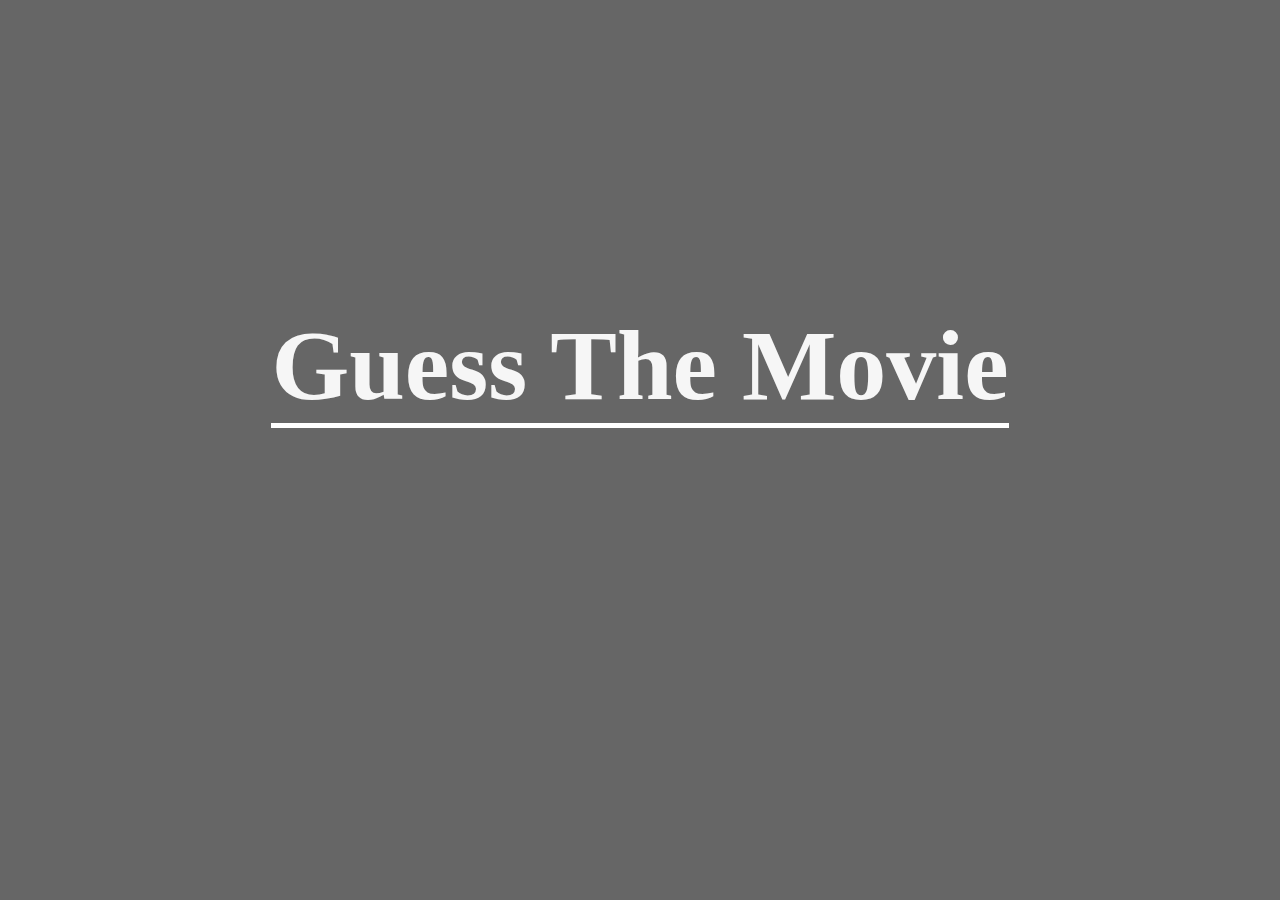
<file: index.html>
<!DOCTYPE html>
<html>
<head>
	<title>Guess The Movie</title>
	<style>
		*{
			margin-left:0px;
			margin-right:0px;
		}
		body{
	background-image:linear-gradient(rgb(0,0,0,0.6),rgb(0,0,0,0.6)),url('https://i.pinimg.com/originals/be/2a/7a/be2a7a01262b6e5ab091eee86aa87ead.jpg');
	color:#f6f6f6;
	display:flex;
	flex-direction:column;
	align-items:center;
	justify-content:center;
	height:80vh;
    }
    h1{
    	font-size:100px;
    	border-bottom:5px solid white;
    	animation-name:fadein;
    	animation-duration:6s;
    }
    @keyframes fadein {
  from {
    opacity: 0;
  }

  to {
    opacity: 1;
  }
	</style>
</head>
<body onload="fun()">
<h1>Guess The Movie</h1>

</body>
<script src="js.js"></script>
</html>
</file>
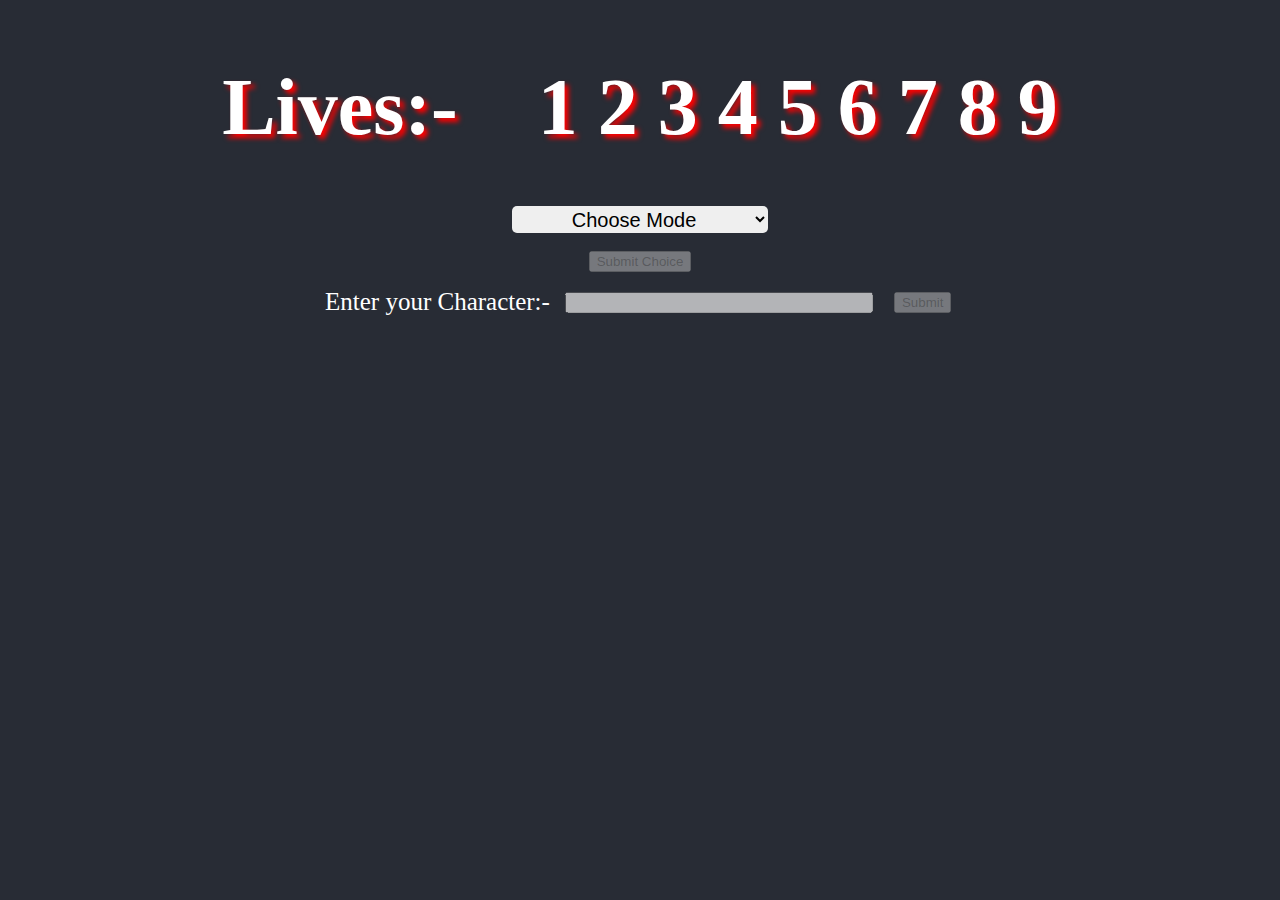
<file: computergame.html>
<!DOCTYPE html>
<html>
<head>
	<title>Guess The Game</title>
	<link rel="stylesheet" href="computer_css.css">
</head>
<body onload="fun1()">
 <h1>Lives:- &nbsp;&nbsp;
  	   <span class="a" id="_1">1</span>
       <span class="a" id="_2">2</span> 
       <span class="a" id="_3">3</span > 
       <span class="a" id="_4">4</span> 
       <span class="a" id="_5">5</span> 
       <span class="a" id="_6">6</span> 
       <span class="a" id="_7">7</span> 
       <span class="a" id="_8">8</span>
       <span class="a" id="_9">9</span> 
    </h1>
    <select  onchange='fun5(value)'id="choice">
      <option  value="choose" selected>Choose Mode</option>
      <option   value="mix" >Mix Movies</option>
      <option   value="hollywood">Hollywood Movies</option>
      <option   value="bollywood">Bollywood Movies</option>
    </select><br>
    <button onclick="fun3()" id="submitchoice">Submit Choice</button>
    <table id="table2" >
    	<tr>
    		<td><label style="font-size:25px"><span id="om">Player</span> Enter your Character:-</label></td>
    		<td> <input type="text" id="characternameinput" style="width:300px" oninput="fun7()"></td>
    		<td><button onclick="fun8()" id="submitcharacter">Submit</button></td>
    	</tr>
    </table>
    <div><ul id="movie"></ul></div>
    <div  id="modal">
  <!-- Modal content -->
  <div class="modal-content">
    <button onclick='location.reload()' style="float:right">Close</button>
    <button onclick="fun9()">Exit</button>
    
    <p id="showresult" style="color:black;text-align:center;font-size:40px;font-weight:bold;"></p>
  </div>
    <script src="computerjs.js"></script>
</body>
</html>
</file>
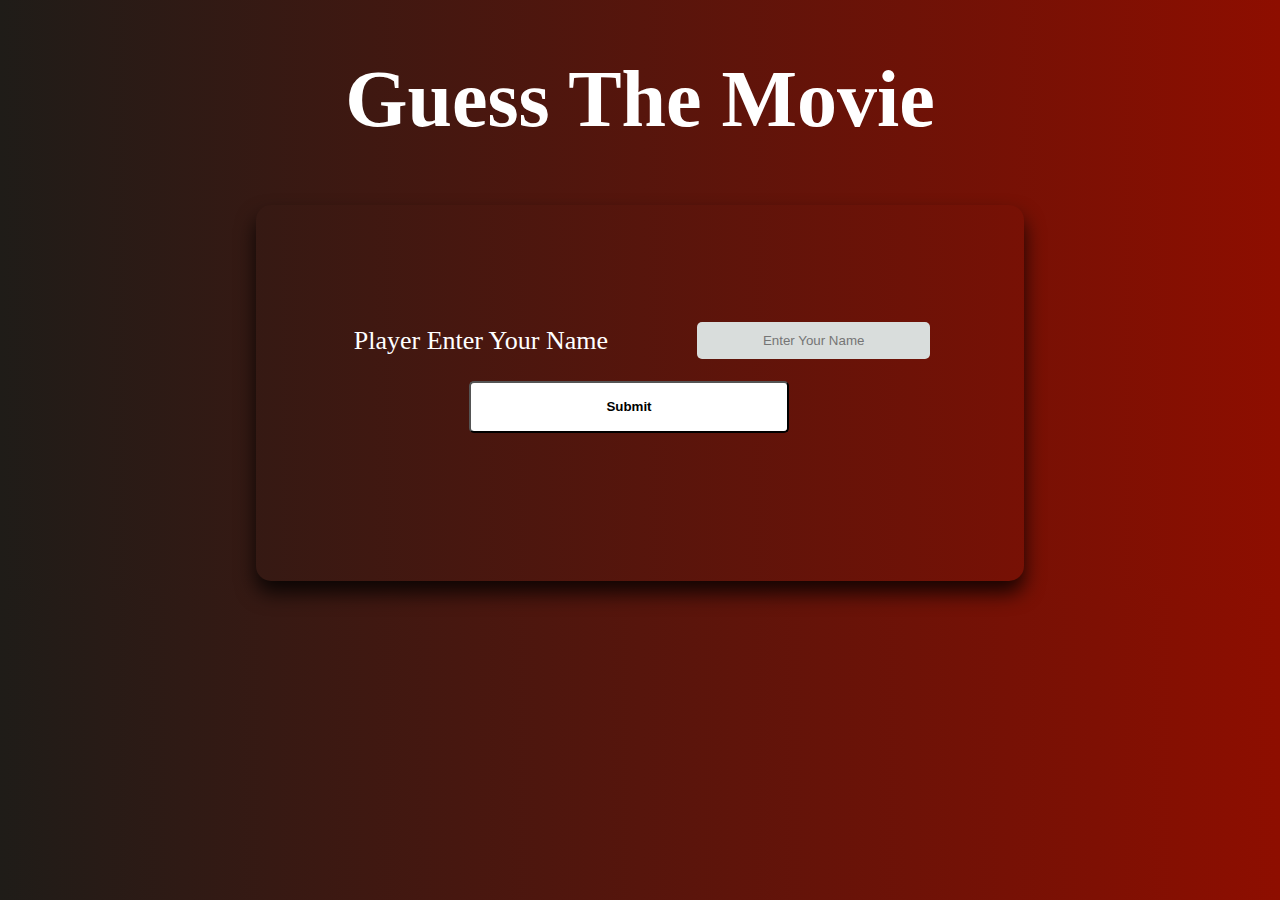
<file: ComputerVsPlayer.html>
<!DOCTYPE html>
<html>
<head>
	<title>First Page</title>
	<meta name="viewport" content="width=device-width, initial-scale=0.5">
	<style>
		*{
			margin-left:0px;
			margin-right:0px;
		}
		body{background: #8E0E00;  /* fallback for old browsers */
background: -webkit-linear-gradient(to right, #1F1C18, #8E0E00);  /* Chrome 10-25, Safari 5.1-6 */
background: linear-gradient(to right, #1F1C18, #8E0E00); /* W3C, IE 10+/ Edge, Firefox 16+, Chrome 26+, Opera 12+, Safari 7+ */

		}
		div{
			margin:auto; 
			margin-top:60px;
			width:60%; 
			height:300px;
			border-radius:15px; box-shadow: 0px 12px 20px 0px rgba(0,0,0,0.8);
			padding-top:6%;
		}
		h1{
			text-align:center;
			font-size:80px;
			color:white;
		}
		table td {
			
		}
		table{
			margin:auto;
			margin-top:20px;
			font-size:26px;
			border-spacing:20px;
		}
		input{
			width:100%; height:35px; border-radius:5px; outline:none;text-align:center;background-color:#D9DDDC;border:none ;
		}
		button{
			width:25vw ;height:4vw;border-radius:5px;outline:none;background-color:white;color:black;
			margin-left:9vw;
		}
		button:hover
		{
			background-color:black;
			color:white;
		}

	</style>
</head>
<body >
	<h1>Guess The Movie</h1>
	<div class="container">
		<table width="80%">
			<tr>
				<td><label for="play1" style="color:white">Player Enter Your Name</label></td>
				<td><input type="text" id="play1"placeholder="Enter Your Name"/></td>
			</tr>
			<tr>
				<td colspan="2"><button onclick="fun2()"><b>Submit</b></button></td>
			</tr>
		</table>
	</div>
	<script src='computerjs.js'></script>
</body>
</html>
</file>
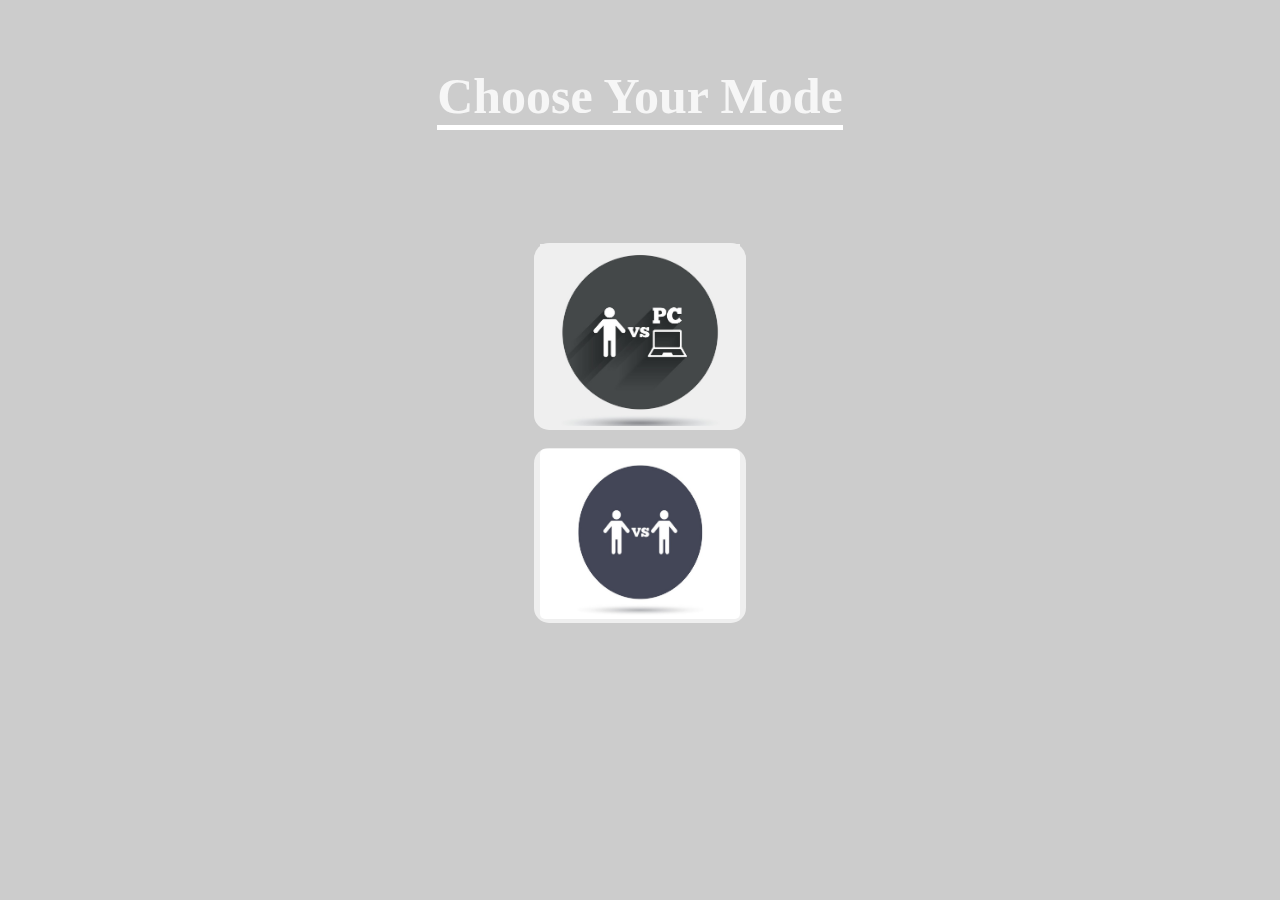
<file: firstpage.html>
<!DOCTYPE html>
<html>
<head>
	<title>guess the movie</title>
	<style>
		body{
			
    	background-image:linear-gradient(rgb(0,0,0,0.2),rgb(0,0,0,0.2)),url('https://i.pinimg.com/originals/4c/ba/93/4cba9388025117cb8c60a4f8610f90f5.gif');
    	background-size:cover;
	color:#f6f6f6;
	display:flex;
	flex-direction:column;
	align-items:center;
	justify-content:center;
	height:80vh;
    }
    .container{
    	background-color:transparent;
    	height:60vh;
    	width:40vw;
    	border-radius:15px;
    	display:flex;
	flex-direction:column;
	align-items:center;
	justify-content:center;
	color:black;
    }
    h1{

    	font-size:50px;
    	border-bottom:5px solid white;
    }
    button{
    	border-radius:15px;
    	outline:none;
    	border:none;
    }
    button:hover{
    	opacity:0.5;
    }
	</style>
</head>
<body>
	<h1>Choose Your Mode</h1>
	<div class='container'>
		<button onclick="location.href='ComputerVsPlayer.html';"><img src=".\player_vs_computer.jpg" width="200"></button><br>
		<button onclick="location.href='PlayerVsPlayer.html';"><img src=".\player_vs_player.jpg"width="200" height="170"style="border-radius:5px"></button>
	</div>
</body>
</html>
</file>
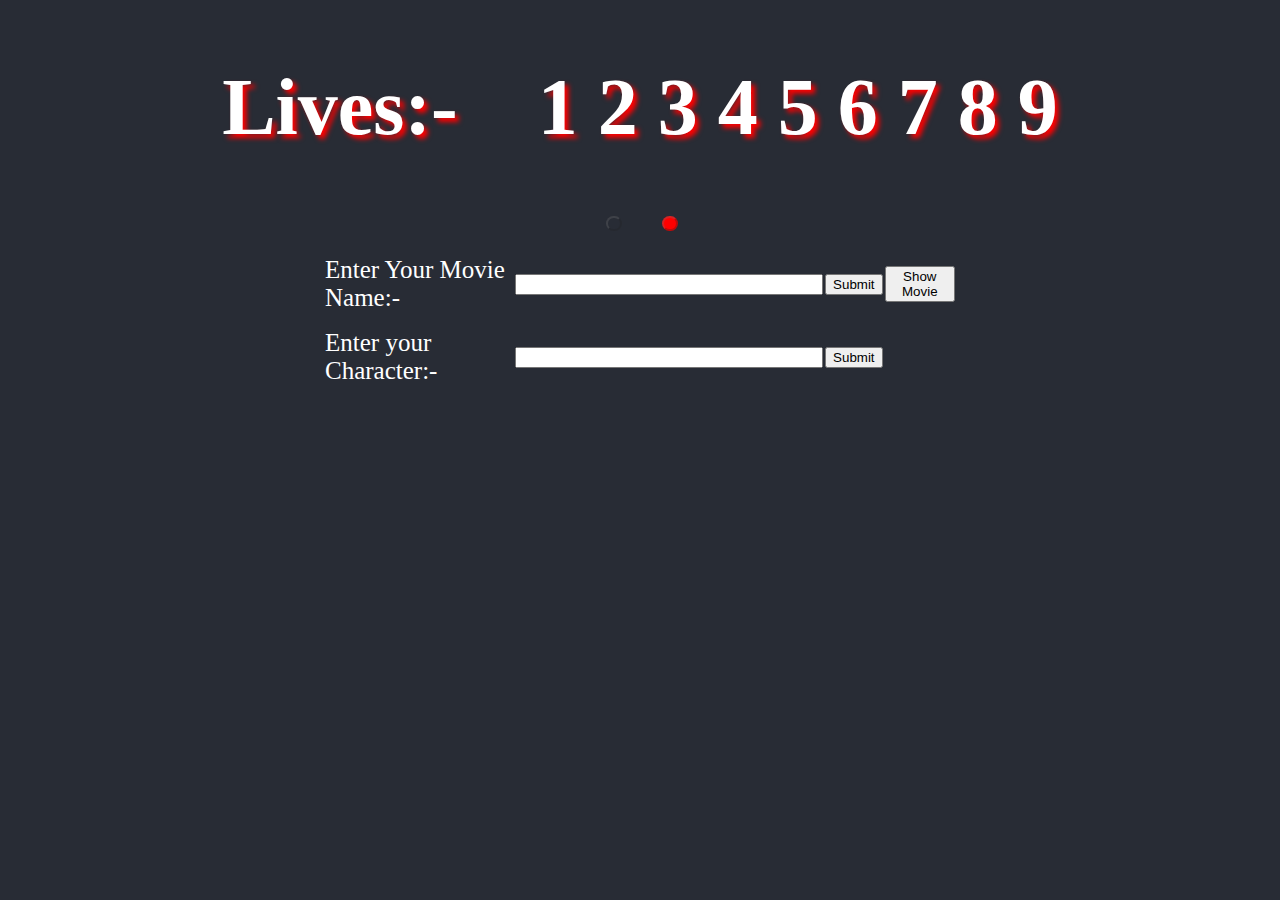
<file: playergame.html>
<!DOCTYPE html>
<html>
<head>
	<title>Guess The Game</title>
	<link rel="stylesheet" href="playergame_css.css">
</head>
<body onload="fun1()">
 <h1>Lives:- &nbsp;&nbsp;
  	   <span class="a" id="_1">1</span>
       <span class="a" id="_2">2</span> 
       <span class="a" id="_3">3</span > 
       <span class="a" id="_4">4</span> 
       <span class="a" id="_5">5</span> 
       <span class="a" id="_6">6</span> 
       <span class="a" id="_7">7</span> 
       <span class="a" id="_8">8</span>
       <span class="a" id="_9">9</span> 
    </h1>
    <table>
    	<tr>
    		<td><label style="font-size:25px" id="player1">Player1</label></td>
    		<td> <button id="play1" class="_turn"  disabled></button></td>
    		<td><label style="font-size:25px" >&nbsp; &nbsp;&nbsp;&nbsp;<span id="player2">Player2</span></label></td>
    		<td><button id="play2" class="_turn" disabled></button></td>
    	</tr>
    </table>
    <table id="table2" >
    	<tr >
    		<td ><label style="font-size:25px"><span id="tarun">Player1</span> Enter Your Movie Name:-</label></td>
    		<td > <input type="password" style="width:300px" id="movienameinput" oninput="fun3()";></td>
    		<td ><button id="moviename" onclick="fun4()">Submit</button></td>
          <td ><button id="showmovie" onclick="fun5()">Show Movie</button>
    	</tr>
    	<tr>
    		<td><label style="font-size:25px"><span id="om">Player2</span> Enter your Character:-</label></td>
    		<td> <input type="text" id="characternameinput" style="width:300px" oninput="fun7()"></td>
    		<td><button onclick="fun8()" id="submitcharacter">Submit</button></td>
    	</tr>
    </table>
    <div><ul id="movie"></ul></div>
    <div  id="modal">

  <!-- Modal content -->
  <div class="modal-content">
    <button onclick='location.reload()' style="float:right">Close</button>
    <button onclick="fun9()">Exit</button>
    
    <p id="showresult" style="color:black;text-align:center;font-size:40px;font-weight:bold;"></p>
  </div>
    <script src="js.js"></script>
</body>
</html>
</file>
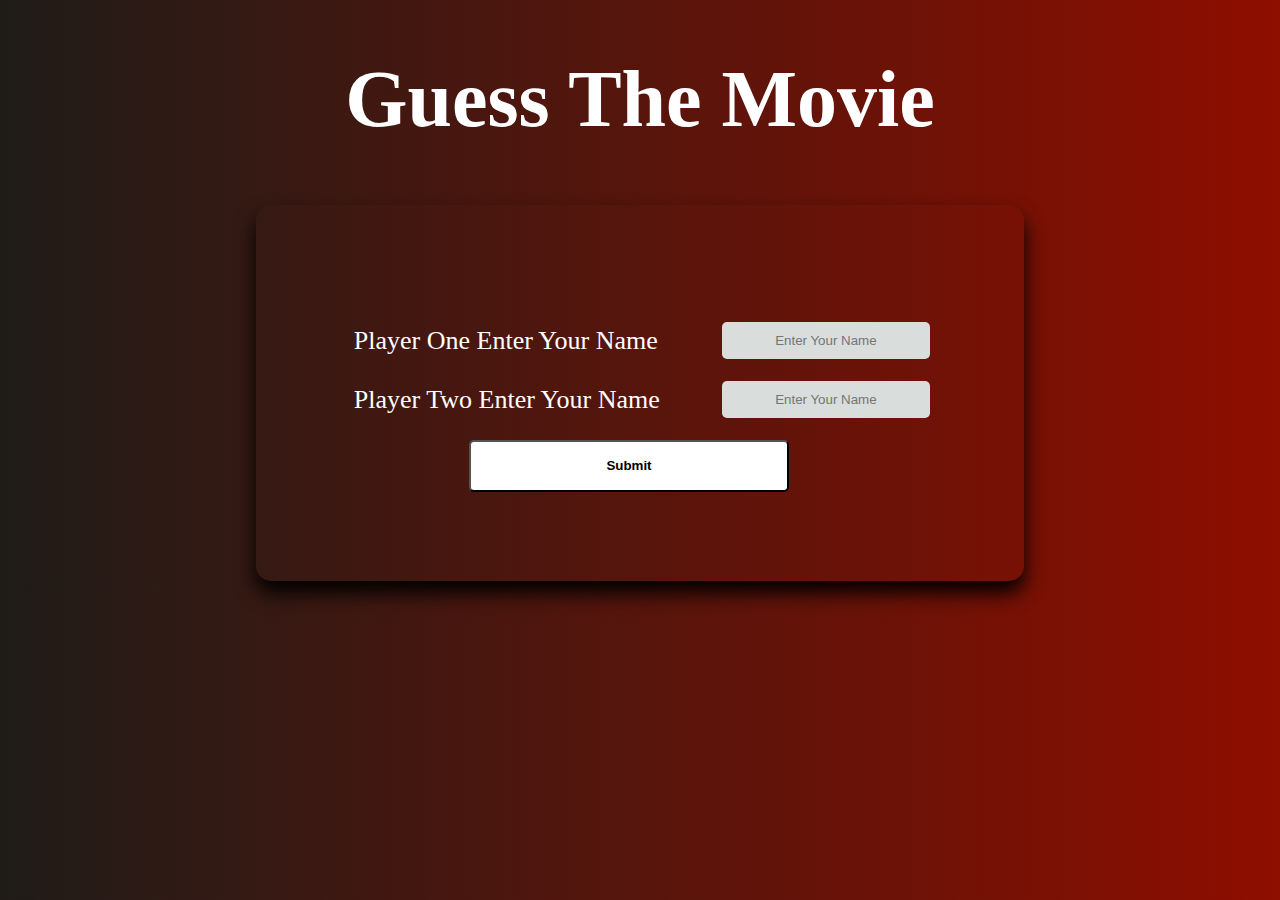
<file: PlayerVsPlayer.html>
<!DOCTYPE html>
<html>
<head>
	<title>First Page</title>
	<meta name="viewport" content="width=device-width, initial-scale=0.5">
	<style>
		*{
			margin-left:0px;
			margin-right:0px;
		}
		body{background: #8E0E00;  /* fallback for old browsers */
background: -webkit-linear-gradient(to right, #1F1C18, #8E0E00);  /* Chrome 10-25, Safari 5.1-6 */
background: linear-gradient(to right, #1F1C18, #8E0E00); /* W3C, IE 10+/ Edge, Firefox 16+, Chrome 26+, Opera 12+, Safari 7+ */

		}
		div{
			margin:auto; 
			margin-top:60px;
			width:60%; 
			height:300px;
			border-radius:15px; box-shadow: 0px 12px 20px 0px rgba(0,0,0,1);
			padding-top:6%;
		}
		h1{
			text-align:center;
			font-size:80px;
			color:white;
		}
		table td {
			
		}
		table{
			margin:auto;
			margin-top:20px;
			font-size:26px;
			border-spacing:20px;
		}
		input{
			width:100%; height:35px; border-radius:5px; outline:none;text-align:center;background-color:#D9DDDC;border:none ;
		}
		button{
			width:25vw ;height:4vw;border-radius:5px;outline:none;background-color:white;color:black;
			margin-left:9vw;
		}
		button:hover
		{
			background-color:black;
			color:white;
		}

	</style>
</head>
<body >
	<h1>Guess The Movie</h1>
	<div class="container">
		<table width="80%">
			<tr>
				<td><label for="play1" style="color:white">Player One Enter Your Name</label></td>
				<td><input type="text" id="play1"placeholder="Enter Your Name"/></td>
			</tr>
			<tr>
				<td><label for="play2" style="color:white">Player Two Enter Your Name</label></td>
				<td><input type="text" id="play2" placeholder="Enter Your Name"/></td>
			</tr>
			<tr>
				<td colspan="2"><button onclick="fun2()"><b>Submit</b></button></td>
			</tr>
		</table>
	</div>
	<script src='js.js'></script>
</body>
</html>
</file>
<file: computer_css.css>
body{
	display:flex;
	flex-direction:column;
	align-items:center;
	justify-content:center;
	background-color:#282C35;
	color:white;
}
h1{
	font-size:80px;
	text-shadow: 4px 4px 5px #FF0000;
}

#table2{
	border-spacing:0 15px;
	width:50%;
}
ul{
	margin:0;
  	padding:0;
  	text-decoration: none;
  	list-style:none;
  	font-weight:bold;
  	font-size:30px;
  	text-align:center;
}
li{
	padding-top:15vh;
	padding-right:1vw;
	float:left;
}

#modal {
  display: none; /* Hidden by default */
  position: fixed; /* Stay in place */
  z-index: 1; /* Sit on top */
  padding-top: 200px; /* Location of the box */
  left: 0;
  top: 0;
  width: 100%; /* Full width */
  height: 100%; /* Full height */
  overflow: auto; /* Enable scroll if needed */
  background-color: rgb(0,0,0); /* Fallback color */
  background-color: rgba(0,0,0,0.4); /* Black w/ opacity */
}

/* Modal Content */
.modal-content {
  background-color: #fefefe;
  margin: auto;
  padding: 20px;
  border: 1px solid #888;
  width: 40%;
}

/* The Close Button */
.close {
  color: #aaaaaa;
  float: right;
  font-size: 28px;
  font-weight: bold;
}

.close:hover,
.close:focus {
  color: #000;
  text-decoration: none;
  cursor: pointer;
}
select
{
  width:20vw;
  text-align:center;
  height:3vh;
  font-size:20px;
  border-radius:5px;
  border:none;
  outline:none;
}
.abc{
	color:20px;
}

.xyz{
	font-size:10px;
}
</file>
<file: playergame_css.css>
body{
	display:flex;
	flex-direction:column;
	align-items:center;
	justify-content:center;
	background-color:#282C35;
	color:white;
}
h1{
	font-size:80px;
	text-shadow: 4px 4px 5px #FF0000;
}
._turn{
	width:15px;
	height:15px;
	border-radius:20px;
	background-color: #ff3333;
	font-size:50px;
}
#table2{
	border-spacing:0 15px;
	width:50%;
}
ul{
	margin:0;
  	padding:0;
  	text-decoration: none;
  	list-style:none;
  	font-weight:bold;
  	font-size:30px;
  	text-align:center;
}
li{
	padding-top:15vh;
	padding-right:1vw;
	float:left;
}

#modal {
  display: none; /* Hidden by default */
  position: fixed; /* Stay in place */
  z-index: 1; /* Sit on top */
  padding-top: 100px; /* Location of the box */
  left: 0;
  top: 0;
  width: 100%; /* Full width */
  height: 100%; /* Full height */
  overflow: auto; /* Enable scroll if needed */
  background-color: rgb(0,0,0); /* Fallback color */
  background-color: rgba(0,0,0,0.4); /* Black w/ opacity */
}

/* Modal Content */
.modal-content {
  background-color: #fefefe;
  margin: auto;
  padding: 20px;
  border: 1px solid #888;
  width: 40%;
}

/* The Close Button */
.close {
  color: #aaaaaa;
  float: right;
  font-size: 28px;
  font-weight: bold;
}

.close:hover,
.close:focus {
  color: #000;
  text-decoration: none;
  cursor: pointer;
}
</file>
